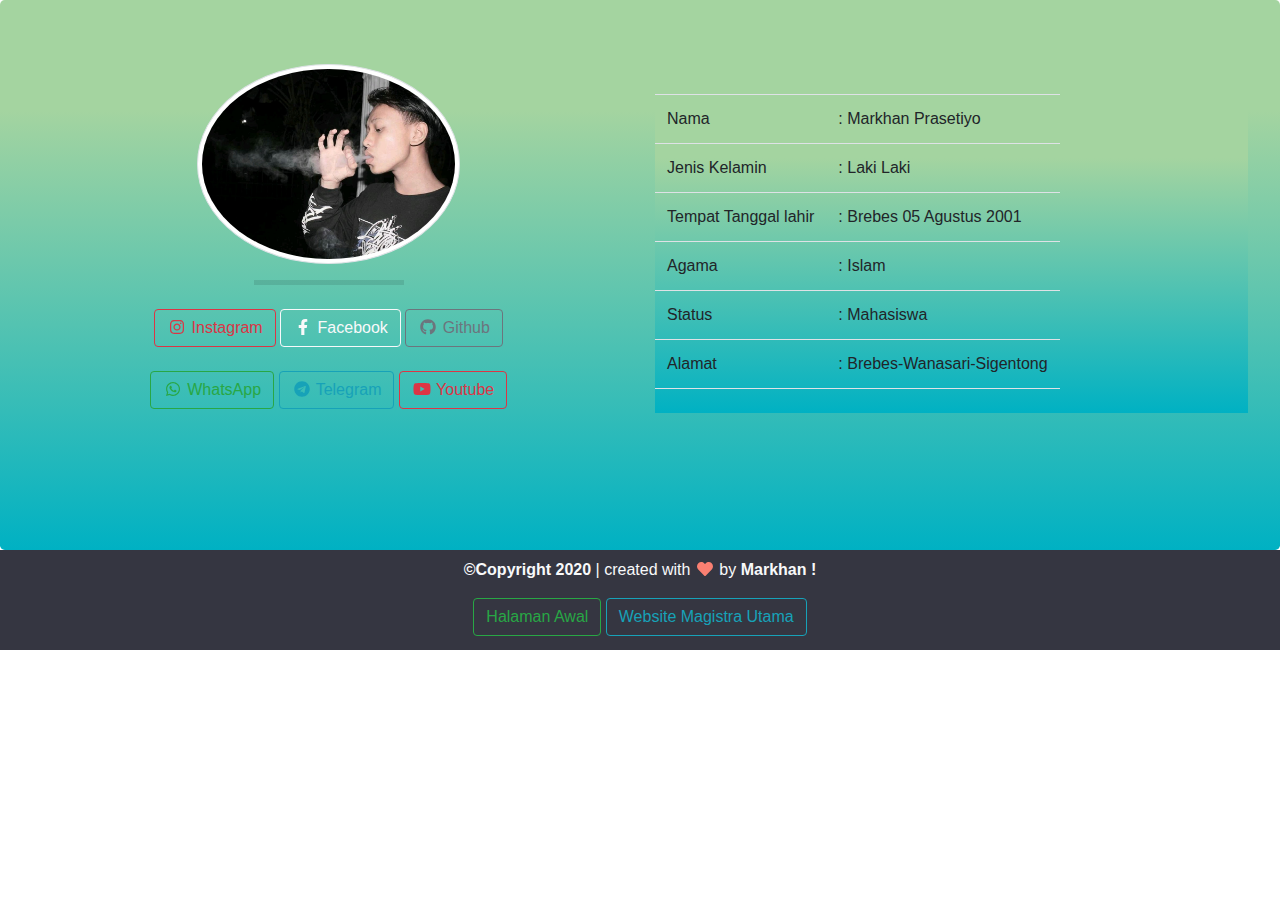
<file: index/kontakadmin.html>
<!doctype html>
<html lang="en">
  <head>
    <!-- Required meta tags -->
    <meta charset="utf-8">
    <meta name="viewport" content="width=device-width, initial-scale=1, shrink-to-fit=no">

    <!-- Bootstrap CSS -->
    <link rel="stylesheet" href="../css/bootstrap.min.css">
    <link rel="stylesheet" href="../css/styleadmin.css">
    <link rel="icon" href="../assets/images/github.png">

    <title>Kontak Admin</title>
  </head>
  <body>
    <div class="jumbotron">
        <div class="row text-center">
            <div class="col-sm-6 ">
                <img src="../assets/images/port/keren.jpg" alt="" class=" rounded-circle img-thumbnail text-center">
                <hr>
                <div class="text-center mt-4">
                    <a class="btn btn-xl btn-outline-danger" href="https://www.instagram.com/khannprasetiyo/">
                      <i class="fab fa-fw fa-instagram"></i>
                        Instagram
                    </a>
                    <a class="btn btn-xl btn-outline-light" href="https://www.facebook.com/khannMenneGenn">
                      <i class="fab fa-fw fa-facebook-f"></i>
                        Facebook
                    </a>
                    <a class="btn btn-xl btn-outline-secondary" href="https://github.com/settings/profile">
                      <i class="fab fa-fw fa-github"></i>
                        Github
                    </a>
                  </div>
                  <div class="text-center mt-4">
                    <a class="btn btn-xl btn-outline-success" href="https://api.whatsapp.com/send?phone=6285229315595">
                      <i class="fab fa-fw fa-whatsapp"></i>
                        WhatsApp
                    </a>
                    <a class="btn btn-xl btn-outline-info" href="https://t.me/markhanprasetiyo">
                      <i class="fab fa-fw fa-telegram"></i>
                        Telegram
                    </a>
                    <a class="btn btn-xl btn-outline-danger" href="https://www.youtube.com/channel/UCMXG3oZxW1gFfQIQaF78fDg">
                      <i class="fab fa-fw fa-youtube"></i>
                        Youtube
                    </a>
                  </div>
            </div>
            <div class="col-sm-6 ">
                <table class="table table-hover  table-responsive">
                    <thead>
                      <tr>
                        <td scope="">Nama</td>
                        <td>:  Markhan Prasetiyo</td>
                      </tr>
                      <tr>
                        <td>Jenis Kelamin</td>
                        <td>: Laki Laki</td>
                      </tr>
                      <tr>
                        <td>Tempat Tanggal lahir</td>
                        <td>: Brebes 05 Agustus 2001</td>
                      </tr>
                      <tr>
                        <td>Agama</td>
                        <td>: Islam</td>
                      </tr>
                      <tr>
                        <td>Status</td>
                        <td>: Mahasiswa</td>
                      </tr>
                      <tr>
                        <td scope="col">Alamat</td>
                        <td>: Brebes-Wanasari-Sigentong</td>
                      </tr>
                      <tr>
                        <td></td>
                        <td></td>
                      </tr>

                    </thead>
                    
                  </table>
            </div>
        </div>
    </div>

    <footer class="footer" id="footer">
            <div class="container text-center">
              <div class="row">
                <div class="col-sm-12">
                  <p class="text-light mt-2"><b>&copy;Copyright 2020</b> | created with <i class="fas fa-fw fa-heart"></i> by <b>Markhan !</b></p>
                  <a class="btn btn-xl btn-outline-success text-center" href="../index.html#about">
                      Halaman Awal
                  </a>
                  <a class="btn btn-xl btn-outline-info text-center" href="https://www.magistrautama.co.id/profil/">
                    Website Magistra Utama
                  </a>
                </div>
              </div>
            </div>
          </footer>
    
    <!-- Optional JavaScript -->
    <!-- jQuery first, then Popper.js, then Bootstrap JS -->
    <script src="../js/jquery-3.4.1.min.js"></script>
    <!-- <script src="../js/popper.min.js"></script> -->
    <script src="../js/bootstrap.min.js"></script>
    <!-- <script src="../js/script.js"></script> -->
    <script src="../js/all.js"></script>
  </body>
</html>
</file>
<file: css/styleadmin.css>
.jumbotron {
    background: linear-gradient(0deg, rgb(0, 177, 195) 0%, rgb(164, 212, 160) 80%);
    min-height: 550px;
}

.jumbotron img {
    height: 200px;
}
.jumbotron h3 {
    margin-left: 70px;
    opacity: .9;
}
.jumbotron p {
    margin-left: 70px;
}
footer {
    margin-top: -32px;
    min-height: 100px;
    background: rgb(53, 54, 65);
}
table {
    margin-top: 30px;
    text-align: left;
    background: linear-gradient(0deg, rgb(0, 177, 195) 0%, rgb(164, 212, 160) 80%);
}
hr {
    border-width: 5px;
    width: 150px;
    background-color: black transparent;
}
.fa-heart {
    color: salmon;
}
</file>
